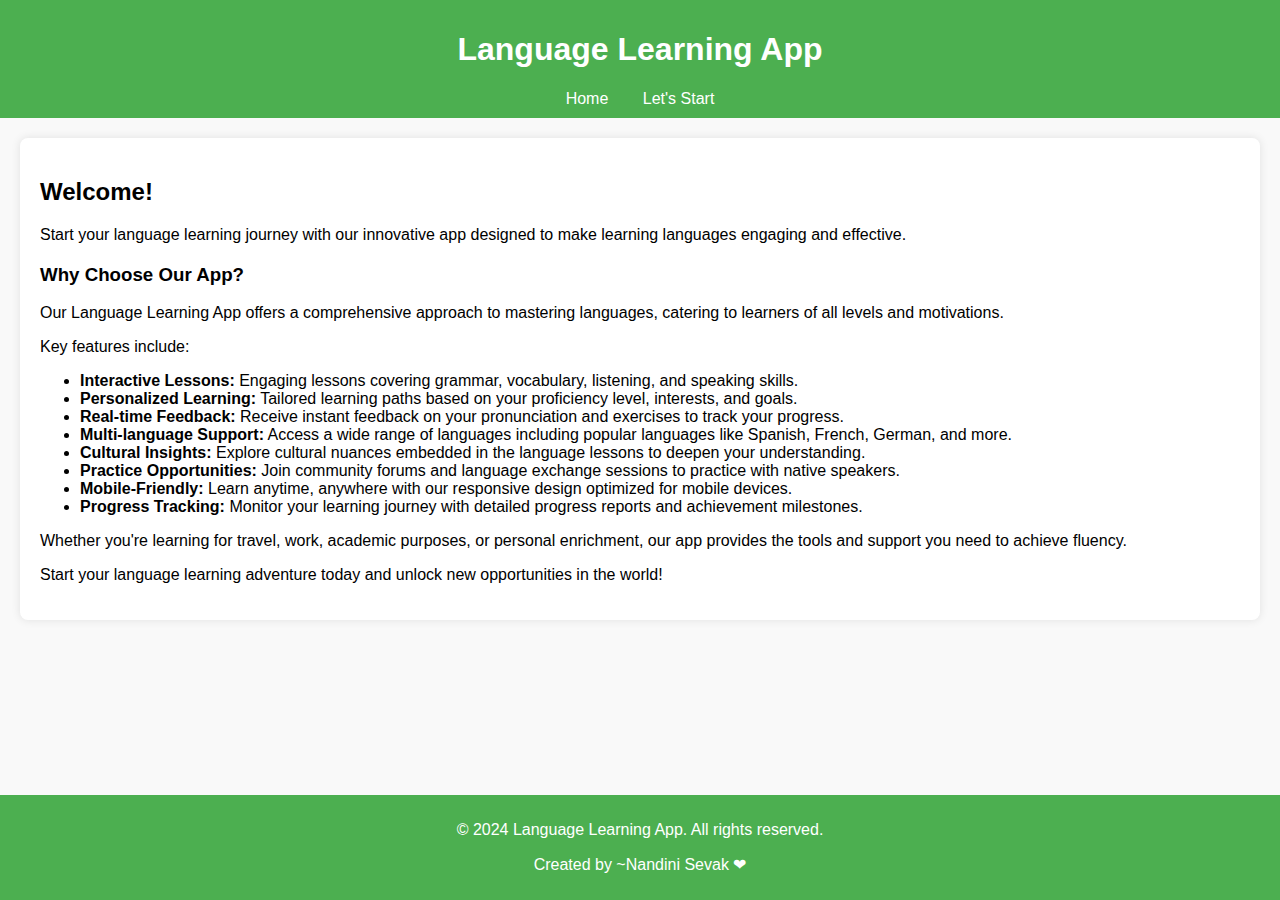
<file: index.html>
<!DOCTYPE html>
<html lang="en">
<head>
    <meta charset="UTF-8">
    <meta name="viewport" content="width=device-width, initial-scale=1.0">
    <title>Language Learning App</title>
    <link rel="stylesheet" href="styles.css">
</head>
<body>
    <header>
        <h1>Language Learning App</h1>
        <nav>
            <ul>
                <li><a href="#home">Home</a></li>
                <li><a href="start.html">Let's Start</a></li>
            </ul>
        </nav>
    </header>

    <section id="home">
        <h2>Welcome!</h2>
        
        <p>Start your language learning journey with our innovative app designed to make learning languages engaging and effective.</p>

        <div class="app-info">
            <h3>Why Choose Our App?</h3>
            <p>Our Language Learning App offers a comprehensive approach to mastering languages, catering to learners of all levels and motivations.</p>
            <p>Key features include:</p>
            <ul>
                <li><strong>Interactive Lessons:</strong> Engaging lessons covering grammar, vocabulary, listening, and speaking skills.</li>
                <li><strong>Personalized Learning:</strong> Tailored learning paths based on your proficiency level, interests, and goals.</li>
                <li><strong>Real-time Feedback:</strong> Receive instant feedback on your pronunciation and exercises to track your progress.</li>
                <li><strong>Multi-language Support:</strong> Access a wide range of languages including popular languages like Spanish, French, German, and more.</li>
                <li><strong>Cultural Insights:</strong> Explore cultural nuances embedded in the language lessons to deepen your understanding.</li>
                <li><strong>Practice Opportunities:</strong> Join community forums and language exchange sessions to practice with native speakers.</li>
                <li><strong>Mobile-Friendly:</strong> Learn anytime, anywhere with our responsive design optimized for mobile devices.</li>
                <li><strong>Progress Tracking:</strong> Monitor your learning journey with detailed progress reports and achievement milestones.</li>
            </ul>
            <p>Whether you're learning for travel, work, academic purposes, or personal enrichment, our app provides the tools and support you need to achieve fluency.</p>
            <p>Start your language learning adventure today and unlock new opportunities in the world!</p>
        </div>
    </section>

    <footer>
        <p>&copy; 2024 Language Learning App. All rights reserved.</p>
        <p class="intro">Created by ~Nandini Sevak ❤</p>
    </footer>
</body>
</html>
</file>
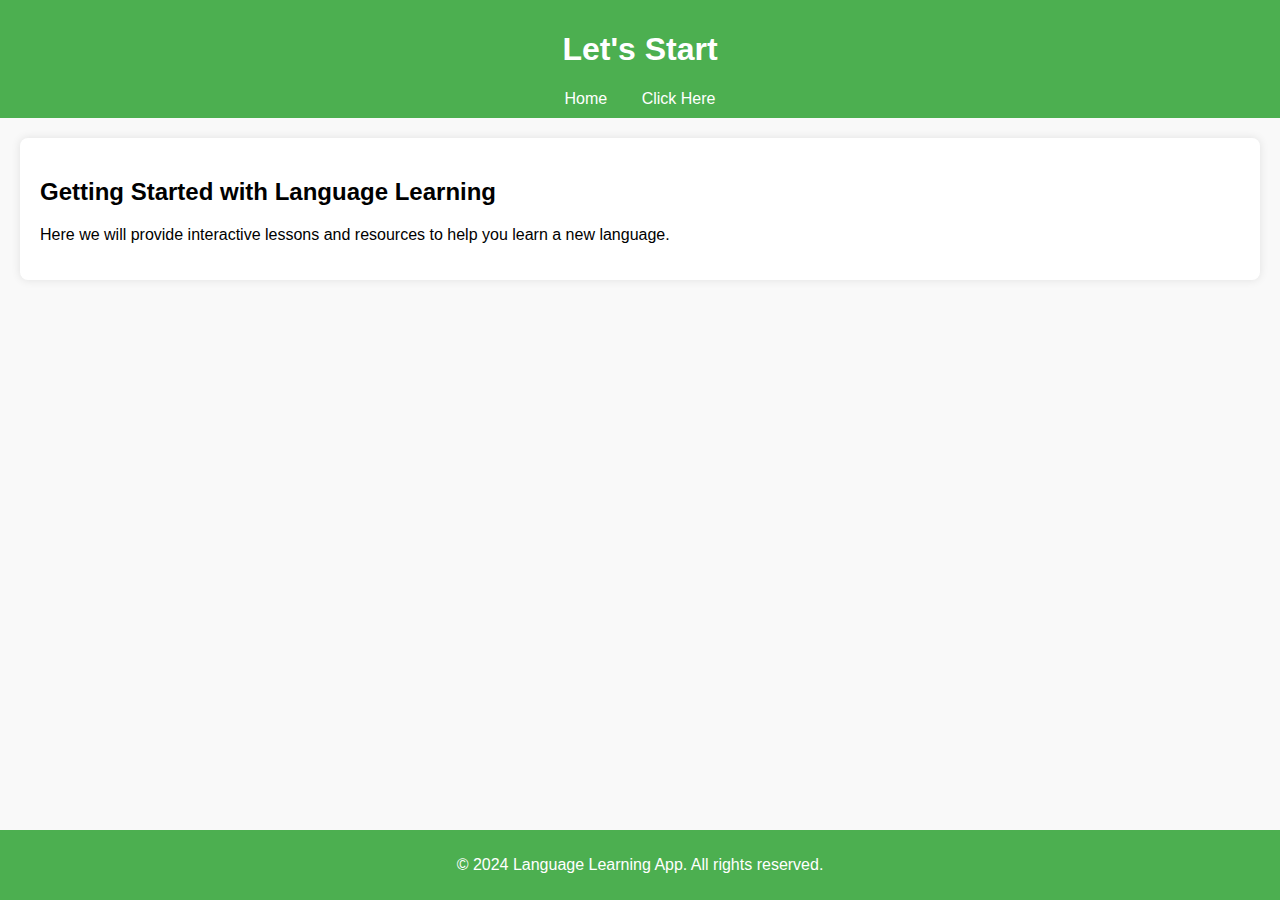
<file: start.html>
<!DOCTYPE html>
<html lang="en">
<head>
    <meta charset="UTF-8">
    <meta name="viewport" content="width=device-width, initial-scale=1.0">
    <title>Let's Start - Language Learning App</title>
    <link rel="stylesheet" href="styles.css">
</head>
<body>
    <header>
        <h1>Let's Start</h1>
        <nav>
            <ul>
                <li><a href="index.html">Home</a></li>
                <li><a href="https://partyrock.aws/u/Nandini123/HK6YwM-Vu/Language-Leap">Click Here</a></li>
            </ul>
        </nav>
    </header>

    <section id="start">
        <h2>Getting Started with Language Learning</h2>
        <p>Here we will provide interactive lessons and resources to help you learn a new language.</p>
    </section>

    <footer>
        <p>&copy; 2024 Language Learning App. All rights reserved.</p>
    </footer>
</body>
</html>
</file>
<file: styles.css>
body {
    font-family: Arial, sans-serif;
    margin: 0;
    padding: 0;
    background-color: #f9f9f9;
}

header {
    background-color: #4CAF50;
    color: white;
    padding: 10px 0;
    text-align: center;
}

nav ul {
    list-style-type: none;
    margin: 0;
    padding: 0;
}

nav ul li {
    display: inline;
    margin: 0 15px;
}

nav ul li a {
    color: white;
    text-decoration: none;
}

section {
    padding: 20px;
    margin: 20px;
    background-color: white;
    border-radius: 8px;
    box-shadow: 0 0 10px rgba(0, 0, 0, 0.1);
}

.app-info {
    margin-top: 20px;
}

footer {
    background-color: #4CAF50;
    color: white;
    text-align: center;
    padding: 10px 0;
    position: fixed;
    width: 100%;
    bottom: 0;
}
.intro{
    text-align: center;
}
</file>
